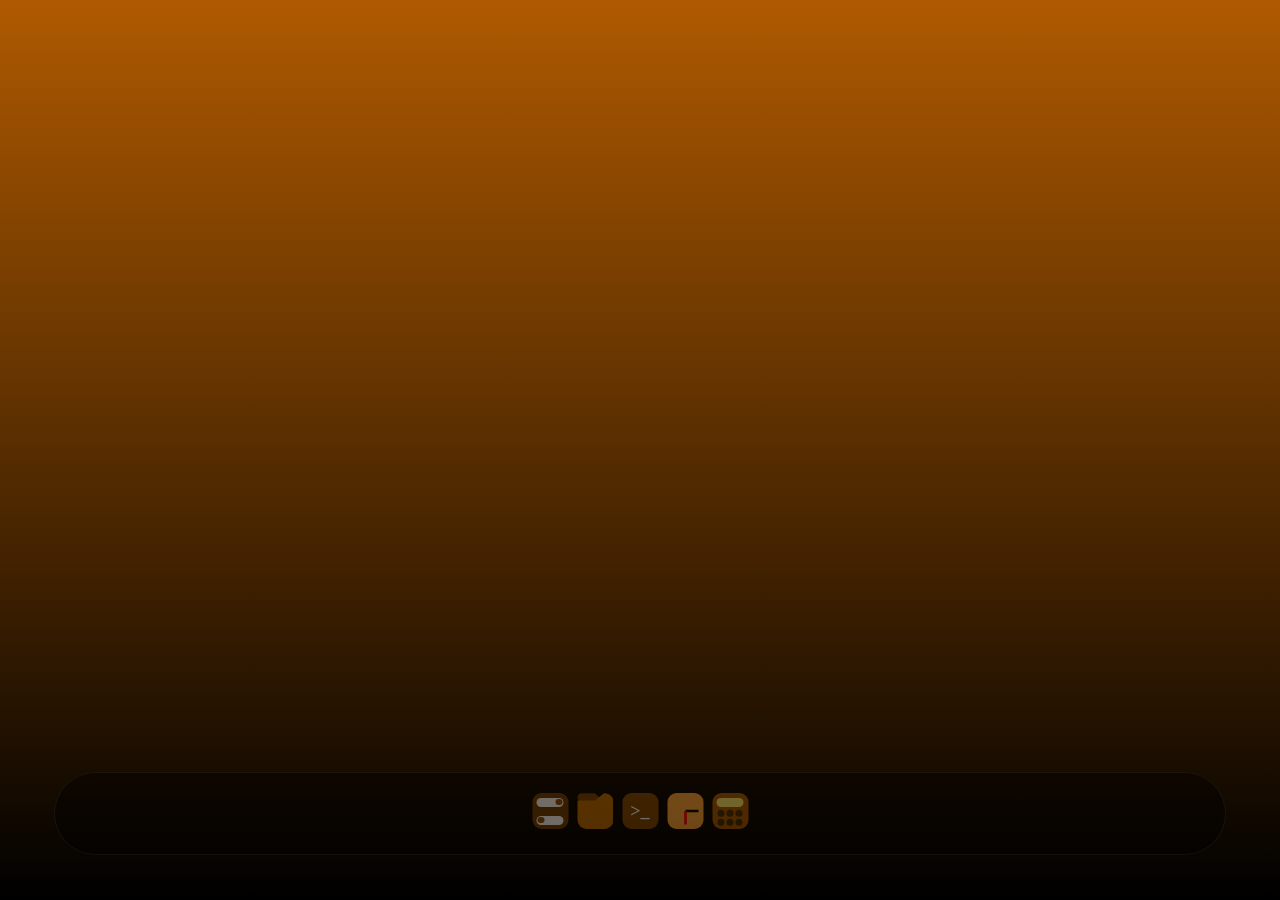
<file: index.html>
<!DOCTYPE html>
<html>
    <head>
        <title>Wilima OS</title>
        <link rel="stylesheet" href="style.css">
        <script src="script1.js" defer></script>
    </head>
    <body id = "Display">
        <section id="Blueprints">
        <section class = "Window">
            <div class="ResizeLines">
                    <section class="HRL">
                        <section class="TopHRL"></section>
                        <section class="BottomHRL"></section>
                    </section>
                    <section class="VRL">
                        <section class="RightVRL"></section>
                        <section class="LeftVRL"></section>
                    </section>
                <section class="VerticalResizeLines"></section>
            </div>
            <div class = "TitleBar">
                <div class = "Title">
                    <section class="TitleIcon"></section>
                    <section class="TitleText"></section>
                </div>
                <div class = "TitleActions">
                    <section class="Close">x</section>
                </div>
            </div>
            <div class = "AppArea"></div>
        </section>
        <section id = "AppIcons">
            <div class = "FileExplorerIcon" class>
                <section class = "FileExplorerSA"></section>
                <section class = "FileExplorerSB"></section>
            </div>
            <div class = "CalculatorIcon">
                <section class="CalcBody">
                    <div class="CalcScreen"></div>
                    <section class="CalcBGrid">
                        <section class="CalcBRow"><div class="CalcB"></div><div class="CalcB"></div><div class="CalcB"></div></section>
                        <section class="CalcBRow"><div class="CalcB"></div><div class="CalcB"></div><div class="CalcB"></div></section>
                    </section>
                </section>
            </div>
            <div class = "SettingsIcon">
                <section class="SettingsBody">
                    <section class="SettingsSe1"><section class="SettingsSeDi1"></section></section>
                    <section class="SettingsSe2"><section class="SettingsSeDi2"></section></section>
                </section>
            </div>
            <div class = "ClockIcon">
                <section class="ClockBody">
                    <svg class="ClockLines" viewBox = "0 0 100 100">
                        <line x1 = "50" y1 = "50" x2 = "100" y2 = "50" stroke = "black"  stroke-width = "10"></line>
                        <line x1 = "50" y1 = "50" x2 = "50" y2 = "100" stroke = "red"  stroke-width = "10"></line>
                    </svg>
                </section>
            </div>
            <div class = "TerminalIcon">
                <section class = "TerminalBody">
                    >_
                </section>
            </div>
        </section>
        <section id = "Apps">
            <section class="SettingsApp">
                <section class="TaskTransparencySetting">
                    <p>Transparency(Opacity) of the Taskbar</p>
                    <input type="range" min="0" max="100" class="TaskTransparencySlider" value="40">                    
                </section>
                <section class="BackgroundSetting">
                    <p>Color of one of the background gradient color(RGB)</p>
                    <section class="TaskColorSet">
                        <input type="range" min="0" max="255" class="TaskRedSlider" value="175">
                        <input type="range" min="0" max="255" class="TaskGreenSlider" value="90">
                        <input type="range" min="0" max="255" class="TaskBlueSlider" value="0">
                    </section>
                </section>
                <section class="TDSetting">
                    <p>Toggle whether or not the date and time are visible</p>
                    <input type="checkbox" checked class="TDCheck">
                </section>
            </section>
            <section class = "FileExplorerApp">
                <section class = "FileAddressBar">
                    <section class="CreationTools">
                        <button class="NewTextFile">
                            New Text File
                        </button>
                        <button class="NewFolder">
                            New Folder
                        </button>
                    </section>
                    <button class="PreviousFolder">Back</button>
                    <section class="FileAddress"></section>
                </section>
                <section class = "FileMain">
                    <section class="MainFolders">
                        <section class="Desktop">Desktop</section>
                        <section class="Documents">Documents</section>
                        <section class="CDrive">C Drive</section>
                        <section class="Notes">Notes</section>
                        <section class="Projects">Projects</section>
                        <section class="System">System</section>
                    </section>
                    <section class="FolderView"></section> 
                </section>
            </section>
            <section class = "TerminalApp">
                <section>
                    <section class="TerminalInstructions">UsableFunctions: Info, Credits, RandomInfoThatIHopeYouWillRead</section>
                    <section class="TerminalIO"></section>
                </section>
                <section class="TerminalInputSection">
                    <span>>>></span><input type="text" class="TerminalInput">
                </section>
            </section>
            <section class = "ClockApp">
                <section class="ClockInfo">
                    <section class="ClockTime"></section>
                    <section class="ClockDate"></section>
                </section>
            </section>
            <section class="CalculatorApp">
                <section class="Result"></section>
                <section class="CalculatorGrid">
                    <div class="Calc1">1</div>
                    <div class="Calc2">2</div>
                    <div class="Calc3">3</div>
                    <div class="Calcx">x</div>
                    <div class="Calc4">4</div>
                    <div class="Calc5">5</div>
                    <div class="Calc6">6</div>
                    <div class="Calc/">/</div>
                    <div class="Calc7">7</div>
                    <div class="Calc8">8</div>
                    <div class="Calc9">9</div>
                    <div class="Calc-">-</div>
                    <div class="Calc0">0</div>
                    <div class="CalcBack">Back</div>
                    <div class="Calc=">=</div>
                    <div class="Calc+">+</div>
                </section>
            </section>
        </section>
    </section>
        <section  id = "Desktop"></section>
        <section id = "Taskbar">
            <div id = "TDInfo">
                <time id = "Time"></time>
                <time id = "Date"></time>
            </div>
            <div id = "TaskApps">
                <div id="SettingsTaskIcon" class="TaskApp"></div>
                <div id="FileExplorerTaskIcon" class="TaskApp"></div>
                <div id="TerminalTaskIcon" class="TaskApp"></div>
                <div id="ClockTaskIcon" class="TaskApp"></div>
                <div id="CalculatorTaskIcon" class="TaskApp"></div>
            </div>
        </section>
    </body>
</html>
</file>
<file: style.css>
*{
    font-size: 2vh;
}
html{
    padding: 0;
}
#Display{
    display: flex;
    height: 100vh;
    width: 100vw;
    margin: 0;
    padding: 0;
    position: relative;
    justify-content: center;    
    overflow: hidden;
}
#Desktop{
    height: 100%;
    width: 100%;
    background-image: linear-gradient(to top, black, rgb(175, 90, 0));
    margin: 0;
    padding: 0;
    position: relative;
    font-family: 'Segoe UI', Tahoma, Geneva, Verdana, sans-serif;
}
#Taskbar{
    display: flex;
    position: absolute;
    margin: 5vh;
    height: 7vh;
    padding: 1vh;
    width: 90%;
    border: 0.1vh rgba(255, 255, 255, 0.132) solid;
    border-radius: 9999999px;
    bottom: 0%;
    background-color: rgb(0, 0, 0);
    align-items: center;
    justify-content: space-between; 
    opacity: 0.4;
    z-index: 100000;
}
.FileExplorerIcon{
    position: relative;
    width: 5vh;
    height: 5vh;
    margin: 0%;
    z-index: 100001;
}
.FileExplorerSA{
    position: absolute;
    margin: 0.5vh;
    top: 0%;
    width: 3vh;
    height: 1vh;
    clip-path: polygon(0% 0%, calc(200%/3) 0%, 100% 100%, 0% 100%);
    background-color: rgb(112, 65, 0);
    border-radius: 1vh;  
}
.FileExplorerSB{
    position: absolute;
    margin: 0.5vh;
    bottom: 0%;
    width: 4vh;
    height: 4vh;
    clip-path: polygon(0% 20%, 50% 20%, 75% 0%, 100% 0%, 100% 100%, 0% 100%);
    background-color: rgb(191, 108, 0);  
    border-radius: 1vh;  
}
.CalculatorIcon{
    width: 5vh;
    height: 5vh;
    z-index: 100001;
}
.CalcBody{
    position: relative;
    width: 4vh;
    height: 4vh;
    border-radius: 1vh;
    background-color: rgb(169, 90, 0);
    margin: 0.5vh;
}
.CalcScreen{
    position: absolute;
    background-color: rgb(255, 238, 111);
    margin: 0.5vh;
    top: 0%;
    width: 3vh;
    height: 1vh;
    border-radius: 9999px;
}   
.CalcBGrid{
    position: absolute;
    bottom: 0%;
    align-items: center;
    margin: 0.5vh;
    transform: translateY(0.2vh);
}
.CalcBRow{
    display: flex;
    justify-content: space-between;
}
.CalcB{
    height: 0.8vh;
    width: 0.8vh;
    background-color: rgb(67, 44, 0);
    border-radius: 0.5vh;
    margin: 0.1vh;
}
.SettingsIcon{
    height: 5vh;
    width: 5vh;
    z-index: 100001;
}
.SettingsBody{
    display: flex;
    height: 4vh;
    width: 4vh;
    margin: 0.5vh;
    border-radius: 1vh;
    background-color: rgb(111, 61, 0);
    justify-content: space-around;
    flex-direction: column;
}
.SettingsSe1{
    position: relative;
    background-color: white;
    height: 1vh;
    width: 3vh;
    border-radius: 999px;
    margin-left: 0.5vh;
    margin-right: 0.5vh;
}
.SettingsSe2{
    position: relative;
    background-color: white;
    height: 1vh;
    width: 3vh;
    border-radius: 999px;
    margin-left: 0.5vh;
    margin-right: 0.5vh;
}
.SettingsSeDi1{
    position: absolute;
    height: 0.7vh;
    width: 0.7vh;
    right: 0%;
    margin: 0.15vh;
    background-color: rgb(144, 79, 0);
    border-radius: 9999px;
}
.SettingsSeDi2{
    position: absolute;
    height: 0.7vh;
    width: 0.7vh;
    left: 0%;
    margin: 0.15vh;
    background-color: rgb(144, 79, 0);
    border-radius: 9999px;
}
.TextEditorIcon{
    height: 5vh;
    width: 5vh;
    z-index: 100001;
}
.TextEditorBody{
    display: flex;
    height: 4vh;
    width: 4vh;
    background-color: rgb(182, 94, 0);
    color: white;
    font-size: 3vh;
    align-items: center;
    justify-content: space-around;
    border-radius: 1vh;
    margin: 0.5vh;
    user-select: none;
}
.ClockIcon{    
    position: relative;
    height: 5vh;
    width: 5vh;
    z-index: 100001;
}
.ClockBody{
    position: absolute;
    height: 4vh;
    width: 4vh;
    border-radius: 1vh;
    background-color: rgb(255, 166, 57);
    margin: 0.5vh;
}
.ClockLines{
    position: absolute;
    height: 3vh;
    width: 3vh;
    padding: 0.5vh; 
}
.TerminalIcon{
    height: 5vh;
    width : 5vh;
    z-index: 100001;
}
.TerminalBody{
    display: flex;
    height: 4vh;
    width : 4vh;
    background-color: rgb(128, 72, 0);
    margin: 0.5vh;
    font-size: 2vh;
    color: white;
    border-radius: 1vh;
    justify-content: center;
    align-items: center;
    font-weight: 800;
    user-select: none;
}
.CalendarIcon{
    height: 5vh;
    width: 5vh;
    z-index: 100001;
}
.CalendarBody{
    height: 4vh;
    width: 4vh;
    margin: 0.5vh;
}
.CalendarIconTop{
    height: 1.5vh;
    width: 4vh;
    border-radius: 1vh 1vh 0 0;
    background-color: rgb(169, 99, 0);
}
.CalendarIconBottom{
    position: relative;
    height: 2.5vh;
    width: 4vh;
    border-radius: 0 0 1vh 1vh;
    background-color: rgb(255, 204, 133);
}
.CalendarIconRow{
    position: absolute;
    height: 2vh;
    width: 3vh;
    margin: 0.5vh;
    align-items: center;
}
.CalendarIconRow line{
    stroke: rgb(221, 129, 0);
}
#Blueprints{
    display: none;
}
#TaskApps{
    display: flex;
    position: absolute;
    left: 50%;
    transform: translateX(-50%) ;
}
#Date, #Time{
    color: rgba(255, 255, 255, 0.567);
    font-size: 2vh;
}
#TDInfo{
    display: flex;
    position: absolute;
    left: 5vh;
    flex-direction: column;
    font-family: 'Segoe UI', Tahoma, Geneva, Verdana, sans-serif;
}
.Window{
    height: 75vh;
    width: 75vh;
    position: absolute;
    left: 50%;
    top: 50%;
    transform: translate(-50%, -50%);
    min-width: 70vh;
    min-height: 70vh;
}
.TitleBar{
    display: flex;
    top: 0%;
    height: 6vh;
    width: 100%;
    background-color: rgba(255, 255, 255);
    border-radius: 1vh 1vh 0 0;
    border: 0.4vh solid white;
    box-sizing: border-box;
    justify-content: space-between;
    opacity: 0.83;
}
.AppArea{
    bottom: 0%;
    width: 100%;
    height: calc(100% - 6vh);
    background-color: rgb(255, 255, 255);
    border-radius: 0 0 1vh 1vh;
    overflow: hidden;
}
.Close{
    display: flex;
    height: 5.35vh;
    width: 7vh;
    font-size: 3vh;
    justify-content: center;
    user-select: none;
    border-radius: 0 0.6vh 0 0;
}
.Close:hover{
    background-color: rgba(255, 0, 0, 0.51);
    transition: 300ms;
}
.Title{
    display: flex;
    height: 5.35vh;
    width: calc(100% - 7vh);
    border-radius: 0.6vh 0 0 0;
    justify-content: left;
    align-items: center;
}
.TopHRL, .BottomHRL{
    position: absolute;
    height: 1vh;
    width: 100%;
    cursor: n-resize;
}
.RightVRL,.LeftVRL{
    position: absolute;
    height: calc(100% - 5vh);
    width: 1vh;
    cursor: e-resize;
}
.TopHRL{
    top: -1vh;
}
.BottomHRL{
    bottom: -1vh;
}
.RightVRL{
    right: -1vh;
    bottom: 0%;
}
.LeftVRL{
    left: -1vh;
    bottom: 0%;
}
.TitleText{
    font-size: 3vh;
    align-items: center;
    user-select: none;
}
.FileExplorerApp{
    height: 100%;
    width: 100%;
    overflow: hidden;
    background-color: rgb(255, 255, 255);
    box-sizing: border-box;
}
.FileAddressBar{
    display: flex;
    width: 100%;
    height: 7.5vh;
    border: 0.2vh solid rgb(81, 81, 81);
    border-radius: 0 0 0.5vh 0.5vh;
    box-sizing: border-box;
    justify-content: right;
}
.FileMain{
    display: flex;
    height: 100%;
    width: 100%;
    box-sizing: border-box;
}
.MainFolders{
    width: 40%;
    height: calc(100% - 9.5vh);
    max-width: 30vh;
    border: 0.2vh solid rgb(81, 81, 81);
    border-radius:0.5vh;
    margin: 1vh;
    box-sizing: border-box;
    padding: 1vh;
    overflow: hidden;
}
.FolderView{
    width: 100%;
    height: calc(100% - 9.5vh);
    box-sizing: border-box;
    border: 0.2vh solid rgb(81, 81, 81);
    border-radius: 0.5vh;
    padding: 1vh;
    margin: 1vh;
}
.PreviousFolder{
    display: flex;
    height: 5vh;
    width: 8vh;
    border:0.2vh solid rgb(81, 81, 81);
    border-radius: 0.5vh;
    margin: 1.25vh;
    align-items: center;
    justify-content: center;
}
.Desktop, .Documents, .CDrive, .System, .Notes, .Projects{
    height: 3vh;
    align-content: center;
    color: rgb(124, 124, 124);
    border-radius: 0.5vh;
}
.Desktop:hover, .Documents:hover, .CDrive:hover, .System:hover, .Notes:hover, .Projects:hover{
    color: black;
    background-color: rgb(214, 214, 214);
}
.CreationButtons{
    height: 100%;
    width: 40vh;
    display: flex;
    justify-content: center;
    gap: 1vh;
}
.NewTextFile, .NewFolder{
    width: 15vh;
    height: 5vh;
    border-radius: 0.5vh;
    border: 0.1vh solid rgb(81, 81, 81);
    padding: 0%;
    margin: 1.25vh 0 1.25vh 0;
}
.FileAddress{
    display: flex;
    width: calc(100% - 52.5vh);    
    height: 5vh;
    border-radius: 0.5vh;
    border: 0.1vh solid rgb(81, 81, 81);
    box-sizing: border-box;
    max-width: 50vw;
    padding: 1vh 1vh 1vh 5vh;
    align-content: center;
    justify-content: left;
    margin: 1.25vh;
}
input[type="range"]{
    appearance: none;
    -webkit-appearance: none;
    height: 1vh;
    width: 30vh;
    border-radius: 9999px;
}
input[type="range"]::-webkit-slider-thumb{
    appearance: none;
    -webkit-appearance: none;
    height: 2vh;
    width: 2vh;
    background-color: wheat;
    border:0.2vh solid rgb(139, 139, 139);
    border-radius: 99999px;
}
.TaskTransparencySetting, .BackgroundSetting, .TitleColorSetting, .TitleTransparencySetting, .TDSetting, .TaskPositionSetting, .ResetSettings{
    display: flex;
    background-color: rgb(197, 132, 72);
    padding: 5vh;
    width: calc(100% - 10vh);
    margin: 5vh;
    border-radius: 5vh;
    box-sizing: border-box;
    justify-content: space-between;
    align-items: center;
}
.SettingsApp{
    background-color: rgb(108, 73, 40);
    height: 100%;
    width: 100%;
    box-sizing: border-box;
    overflow-y: auto;
    overflow-x: hidden;
    scrollbar-width: none;
}
.TaskColorSet{
    display: flex;
    flex-direction: column;
}
.TaskRedSlider{
    background: linear-gradient(to right, black, red);
}
.TaskGreenSlider{
    background: linear-gradient(to right, black, green);
}
.TaskBlueSlider{
    background: linear-gradient(to right, black, blue);
}
.TaskTransparencySlider{
    background-image: linear-gradient(to right, rgb(221, 111, 0),rgb(100, 50, 0) );
}
.TDCheck{
    appearance: none;
    height: 2vh;
    width: 2vh;
    border-radius: 999999999px;
    background-color: rgb(108, 73, 40);
    position: relative;
    margin: 1vh;
}
.TDCheck::after{
    content: "";
    height: 60%;
    width: 60%;
    position: absolute;
    background-color: rgb(197, 132, 72);
    opacity: 0;
    border-radius: 999999999px;
    margin: 20%;
}
.TDCheck:checked::after{
    opacity: 1;
}
.TerminalApp{
    background-color: black;
    color: rgb(255, 255, 255);
    height: 100%;
    width: 100%;
}
.TerminalInstructions{
    color: goldenrod;
    margin: 1vh;
}
.TerminalIO{
    margin: 1vh;
    white-space: pre-wrap;
}
.TerminalInputSection{
    color: rgb(133, 133, 255);
    margin: 1vh;
}
.TerminalInput{
    appearance: none;
    background-color: black;
    width: auto;
    border: none;
    border-radius: 0;
    outline: none;
    color: rgb(133, 133, 255);
}
.ClockApp{
    background-color: goldenrod;
    color: black;
    height: 100%;
    width: 100%;
}
.ClockInfo{
    height: 100%;
    width: 100%;
    display: flex;
    flex-direction: column;
    align-items: center;
    justify-content: center;
}
.ClockTime{
    font-size: 20vh;
}
.ClockDate{
    font-size: 12vh;
}
.CalculatorApp{
    background-color: antiquewhite;
    height: 100%;
    width: 100%;
    position: relative;
}
.CalculatorGrid{
    position: absolute;
    display: grid;
    width: 100%;
    height: 60%;
    grid-template-columns: 25% 25% 25% 25%;
    grid-template-rows: 25% 25% 25% 25%;
    bottom: 0;
}
.CalculatorGrid div{
    display: flex;
    border: 0.05vh solid black;
    justify-content: center;
    align-items: center;
    background-color: rgba(0, 0, 0, 0);
}
.CalculatorGrid div:hover{
    background-color: rgba(0, 0, 0, 0.186);
    transition: 200ms;
}
.Result{
    font-weight: bold;
    font-size: 10vh;
}
</file>
<file: Source Code/style.css>
*{
    font-size: 2vh;
}
html{
    padding: 0;
}
#Display{
    display: flex;
    height: 100vh;
    width: 100vw;
    margin: 0;
    padding: 0;
    position: relative;
    justify-content: center;    
    overflow: hidden;
}
#Desktop{
    height: 100%;
    width: 100%;
    background-image: linear-gradient(to top, black, rgb(175, 90, 0));
    margin: 0;
    padding: 0;
    position: relative;
    font-family: 'Segoe UI', Tahoma, Geneva, Verdana, sans-serif;
}
#Taskbar{
    display: flex;
    position: absolute;
    margin: 5vh;
    height: 7vh;
    padding: 1vh;
    width: 90%;
    border: 0.1vh rgba(255, 255, 255, 0.132) solid;
    border-radius: 9999999px;
    bottom: 0%;
    background-color: rgb(0, 0, 0);
    align-items: center;
    justify-content: space-between; 
    opacity: 0.4;
    z-index: 100000;
}
.FileExplorerIcon{
    position: relative;
    width: 5vh;
    height: 5vh;
    margin: 0%;
    z-index: 100001;
}
.FileExplorerSA{
    position: absolute;
    margin: 0.5vh;
    top: 0%;
    width: 3vh;
    height: 1vh;
    clip-path: polygon(0% 0%, calc(200%/3) 0%, 100% 100%, 0% 100%);
    background-color: rgb(112, 65, 0);
    border-radius: 1vh;  
}
.FileExplorerSB{
    position: absolute;
    margin: 0.5vh;
    bottom: 0%;
    width: 4vh;
    height: 4vh;
    clip-path: polygon(0% 20%, 50% 20%, 75% 0%, 100% 0%, 100% 100%, 0% 100%);
    background-color: rgb(191, 108, 0);  
    border-radius: 1vh;  
}
.CalculatorIcon{
    width: 5vh;
    height: 5vh;
    z-index: 100001;
}
.CalcBody{
    position: relative;
    width: 4vh;
    height: 4vh;
    border-radius: 1vh;
    background-color: rgb(169, 90, 0);
    margin: 0.5vh;
}
.CalcScreen{
    position: absolute;
    background-color: rgb(255, 238, 111);
    margin: 0.5vh;
    top: 0%;
    width: 3vh;
    height: 1vh;
    border-radius: 9999px;
}   
.CalcBGrid{
    position: absolute;
    bottom: 0%;
    align-items: center;
    margin: 0.5vh;
    transform: translateY(0.2vh);
}
.CalcBRow{
    display: flex;
    justify-content: space-between;
}
.CalcB{
    height: 0.8vh;
    width: 0.8vh;
    background-color: rgb(67, 44, 0);
    border-radius: 0.5vh;
    margin: 0.1vh;
}
.SettingsIcon{
    height: 5vh;
    width: 5vh;
    z-index: 100001;
}
.SettingsBody{
    display: flex;
    height: 4vh;
    width: 4vh;
    margin: 0.5vh;
    border-radius: 1vh;
    background-color: rgb(111, 61, 0);
    justify-content: space-around;
    flex-direction: column;
}
.SettingsSe1{
    position: relative;
    background-color: white;
    height: 1vh;
    width: 3vh;
    border-radius: 999px;
    margin-left: 0.5vh;
    margin-right: 0.5vh;
}
.SettingsSe2{
    position: relative;
    background-color: white;
    height: 1vh;
    width: 3vh;
    border-radius: 999px;
    margin-left: 0.5vh;
    margin-right: 0.5vh;
}
.SettingsSeDi1{
    position: absolute;
    height: 0.7vh;
    width: 0.7vh;
    right: 0%;
    margin: 0.15vh;
    background-color: rgb(144, 79, 0);
    border-radius: 9999px;
}
.SettingsSeDi2{
    position: absolute;
    height: 0.7vh;
    width: 0.7vh;
    left: 0%;
    margin: 0.15vh;
    background-color: rgb(144, 79, 0);
    border-radius: 9999px;
}
.TextEditorIcon{
    height: 5vh;
    width: 5vh;
    z-index: 100001;
}
.TextEditorBody{
    display: flex;
    height: 4vh;
    width: 4vh;
    background-color: rgb(182, 94, 0);
    color: white;
    font-size: 3vh;
    align-items: center;
    justify-content: space-around;
    border-radius: 1vh;
    margin: 0.5vh;
    user-select: none;
}
.ClockIcon{    
    position: relative;
    height: 5vh;
    width: 5vh;
    z-index: 100001;
}
.ClockBody{
    position: absolute;
    height: 4vh;
    width: 4vh;
    border-radius: 1vh;
    background-color: rgb(255, 166, 57);
    margin: 0.5vh;
}
.ClockLines{
    position: absolute;
    height: 3vh;
    width: 3vh;
    padding: 0.5vh; 
}
.TerminalIcon{
    height: 5vh;
    width : 5vh;
    z-index: 100001;
}
.TerminalBody{
    display: flex;
    height: 4vh;
    width : 4vh;
    background-color: rgb(128, 72, 0);
    margin: 0.5vh;
    font-size: 2vh;
    color: white;
    border-radius: 1vh;
    justify-content: center;
    align-items: center;
    font-weight: 800;
    user-select: none;
}
.CalendarIcon{
    height: 5vh;
    width: 5vh;
    z-index: 100001;
}
.CalendarBody{
    height: 4vh;
    width: 4vh;
    margin: 0.5vh;
}
.CalendarIconTop{
    height: 1.5vh;
    width: 4vh;
    border-radius: 1vh 1vh 0 0;
    background-color: rgb(169, 99, 0);
}
.CalendarIconBottom{
    position: relative;
    height: 2.5vh;
    width: 4vh;
    border-radius: 0 0 1vh 1vh;
    background-color: rgb(255, 204, 133);
}
.CalendarIconRow{
    position: absolute;
    height: 2vh;
    width: 3vh;
    margin: 0.5vh;
    align-items: center;
}
.CalendarIconRow line{
    stroke: rgb(221, 129, 0);
}
#Blueprints{
    display: none;
}
#TaskApps{
    display: flex;
    position: absolute;
    left: 50%;
    transform: translateX(-50%) ;
}
#Date, #Time{
    color: rgba(255, 255, 255, 0.567);
    font-size: 2vh;
}
#TDInfo{
    display: flex;
    position: absolute;
    left: 5vh;
    flex-direction: column;
    font-family: 'Segoe UI', Tahoma, Geneva, Verdana, sans-serif;
}
.Window{
    height: 75vh;
    width: 75vh;
    position: absolute;
    left: 50%;
    top: 50%;
    transform: translate(-50%, -50%);
    min-width: 70vh;
    min-height: 70vh;
}
.TitleBar{
    display: flex;
    top: 0%;
    height: 6vh;
    width: 100%;
    background-color: rgba(255, 255, 255);
    border-radius: 1vh 1vh 0 0;
    border: 0.4vh solid white;
    box-sizing: border-box;
    justify-content: space-between;
    opacity: 0.83;
}
.AppArea{
    bottom: 0%;
    width: 100%;
    height: calc(100% - 6vh);
    background-color: rgb(255, 255, 255);
    border-radius: 0 0 1vh 1vh;
    overflow: hidden;
}
.Close{
    display: flex;
    height: 5.35vh;
    width: 7vh;
    font-size: 3vh;
    justify-content: center;
    user-select: none;
    border-radius: 0 0.6vh 0 0;
}
.Close:hover{
    background-color: rgba(255, 0, 0, 0.51);
    transition: 300ms;
}
.Title{
    display: flex;
    height: 5.35vh;
    width: calc(100% - 7vh);
    border-radius: 0.6vh 0 0 0;
    justify-content: left;
    align-items: center;
}
.TopHRL, .BottomHRL{
    position: absolute;
    height: 1vh;
    width: 100%;
    cursor: n-resize;
}
.RightVRL,.LeftVRL{
    position: absolute;
    height: calc(100% - 5vh);
    width: 1vh;
    cursor: e-resize;
}
.TopHRL{
    top: -1vh;
}
.BottomHRL{
    bottom: -1vh;
}
.RightVRL{
    right: -1vh;
    bottom: 0%;
}
.LeftVRL{
    left: -1vh;
    bottom: 0%;
}
.TitleText{
    font-size: 3vh;
    align-items: center;
    user-select: none;
}
.FileExplorerApp{
    height: 100%;
    width: 100%;
    overflow: hidden;
    background-color: rgb(255, 255, 255);
    box-sizing: border-box;
}
.FileAddressBar{
    display: flex;
    width: 100%;
    height: 7.5vh;
    border: 0.2vh solid rgb(81, 81, 81);
    border-radius: 0 0 0.5vh 0.5vh;
    box-sizing: border-box;
    justify-content: right;
}
.FileMain{
    display: flex;
    height: 100%;
    width: 100%;
    box-sizing: border-box;
}
.MainFolders{
    width: 40%;
    height: calc(100% - 9.5vh);
    max-width: 30vh;
    border: 0.2vh solid rgb(81, 81, 81);
    border-radius:0.5vh;
    margin: 1vh;
    box-sizing: border-box;
    padding: 1vh;
    overflow: hidden;
}
.FolderView{
    width: 100%;
    height: calc(100% - 9.5vh);
    box-sizing: border-box;
    border: 0.2vh solid rgb(81, 81, 81);
    border-radius: 0.5vh;
    padding: 1vh;
    margin: 1vh;
}
.PreviousFolder{
    display: flex;
    height: 5vh;
    width: 8vh;
    border:0.2vh solid rgb(81, 81, 81);
    border-radius: 0.5vh;
    margin: 1.25vh;
    align-items: center;
    justify-content: center;
}
.Desktop, .Documents, .CDrive, .System, .Notes, .Projects{
    height: 3vh;
    align-content: center;
    color: rgb(124, 124, 124);
    border-radius: 0.5vh;
}
.Desktop:hover, .Documents:hover, .CDrive:hover, .System:hover, .Notes:hover, .Projects:hover{
    color: black;
    background-color: rgb(214, 214, 214);
}
.CreationButtons{
    height: 100%;
    width: 40vh;
    display: flex;
    justify-content: center;
    gap: 1vh;
}
.NewTextFile, .NewFolder{
    width: 15vh;
    height: 5vh;
    border-radius: 0.5vh;
    border: 0.1vh solid rgb(81, 81, 81);
    padding: 0%;
    margin: 1.25vh 0 1.25vh 0;
}
.FileAddress{
    display: flex;
    width: calc(100% - 52.5vh);    
    height: 5vh;
    border-radius: 0.5vh;
    border: 0.1vh solid rgb(81, 81, 81);
    box-sizing: border-box;
    max-width: 50vw;
    padding: 1vh 1vh 1vh 5vh;
    align-content: center;
    justify-content: left;
    margin: 1.25vh;
}
input[type="range"]{
    appearance: none;
    -webkit-appearance: none;
    height: 1vh;
    width: 30vh;
    border-radius: 9999px;
}
input[type="range"]::-webkit-slider-thumb{
    appearance: none;
    -webkit-appearance: none;
    height: 2vh;
    width: 2vh;
    background-color: wheat;
    border:0.2vh solid rgb(139, 139, 139);
    border-radius: 99999px;
}
.TaskTransparencySetting, .BackgroundSetting, .TitleColorSetting, .TitleTransparencySetting, .TDSetting, .TaskPositionSetting, .ResetSettings{
    display: flex;
    background-color: rgb(197, 132, 72);
    padding: 5vh;
    width: calc(100% - 10vh);
    margin: 5vh;
    border-radius: 5vh;
    box-sizing: border-box;
    justify-content: space-between;
    align-items: center;
}
.SettingsApp{
    background-color: rgb(108, 73, 40);
    height: 100%;
    width: 100%;
    box-sizing: border-box;
    overflow-y: auto;
    overflow-x: hidden;
    scrollbar-width: none;
}
.TaskColorSet{
    display: flex;
    flex-direction: column;
}
.TaskRedSlider{
    background: linear-gradient(to right, black, red);
}
.TaskGreenSlider{
    background: linear-gradient(to right, black, green);
}
.TaskBlueSlider{
    background: linear-gradient(to right, black, blue);
}
.TaskTransparencySlider{
    background-image: linear-gradient(to right, rgb(221, 111, 0),rgb(100, 50, 0) );
}
.TDCheck{
    appearance: none;
    height: 2vh;
    width: 2vh;
    border-radius: 999999999px;
    background-color: rgb(108, 73, 40);
    position: relative;
    margin: 1vh;
}
.TDCheck::after{
    content: "";
    height: 60%;
    width: 60%;
    position: absolute;
    background-color: rgb(197, 132, 72);
    opacity: 0;
    border-radius: 999999999px;
    margin: 20%;
}
.TDCheck:checked::after{
    opacity: 1;
}
.TerminalApp{
    background-color: black;
    color: rgb(255, 255, 255);
    height: 100%;
    width: 100%;
}
.TerminalInstructions{
    color: goldenrod;
    margin: 1vh;
}
.TerminalIO{
    margin: 1vh;
    white-space: pre-wrap;
}
.TerminalInputSection{
    color: rgb(133, 133, 255);
    margin: 1vh;
}
.TerminalInput{
    appearance: none;
    background-color: black;
    width: auto;
    border: none;
    border-radius: 0;
    outline: none;
    color: rgb(133, 133, 255);
}
.ClockApp{
    background-color: goldenrod;
    color: black;
    height: 100%;
    width: 100%;
}
.ClockInfo{
    height: 100%;
    width: 100%;
    display: flex;
    flex-direction: column;
    align-items: center;
    justify-content: center;
}
.ClockTime{
    font-size: 20vh;
}
.ClockDate{
    font-size: 12vh;
}
.CalculatorApp{
    background-color: antiquewhite;
    height: 100%;
    width: 100%;
    position: relative;
}
.CalculatorGrid{
    position: absolute;
    display: grid;
    width: 100%;
    height: 60%;
    grid-template-columns: 25% 25% 25% 25%;
    grid-template-rows: 25% 25% 25% 25%;
    bottom: 0;
}
.CalculatorGrid div{
    display: flex;
    border: 0.05vh solid black;
    justify-content: center;
    align-items: center;
    background-color: rgba(0, 0, 0, 0);
}
.CalculatorGrid div:hover{
    background-color: rgba(0, 0, 0, 0.186);
    transition: 200ms;
}
.Result{
    font-weight: bold;
    font-size: 10vh;
}
</file>
